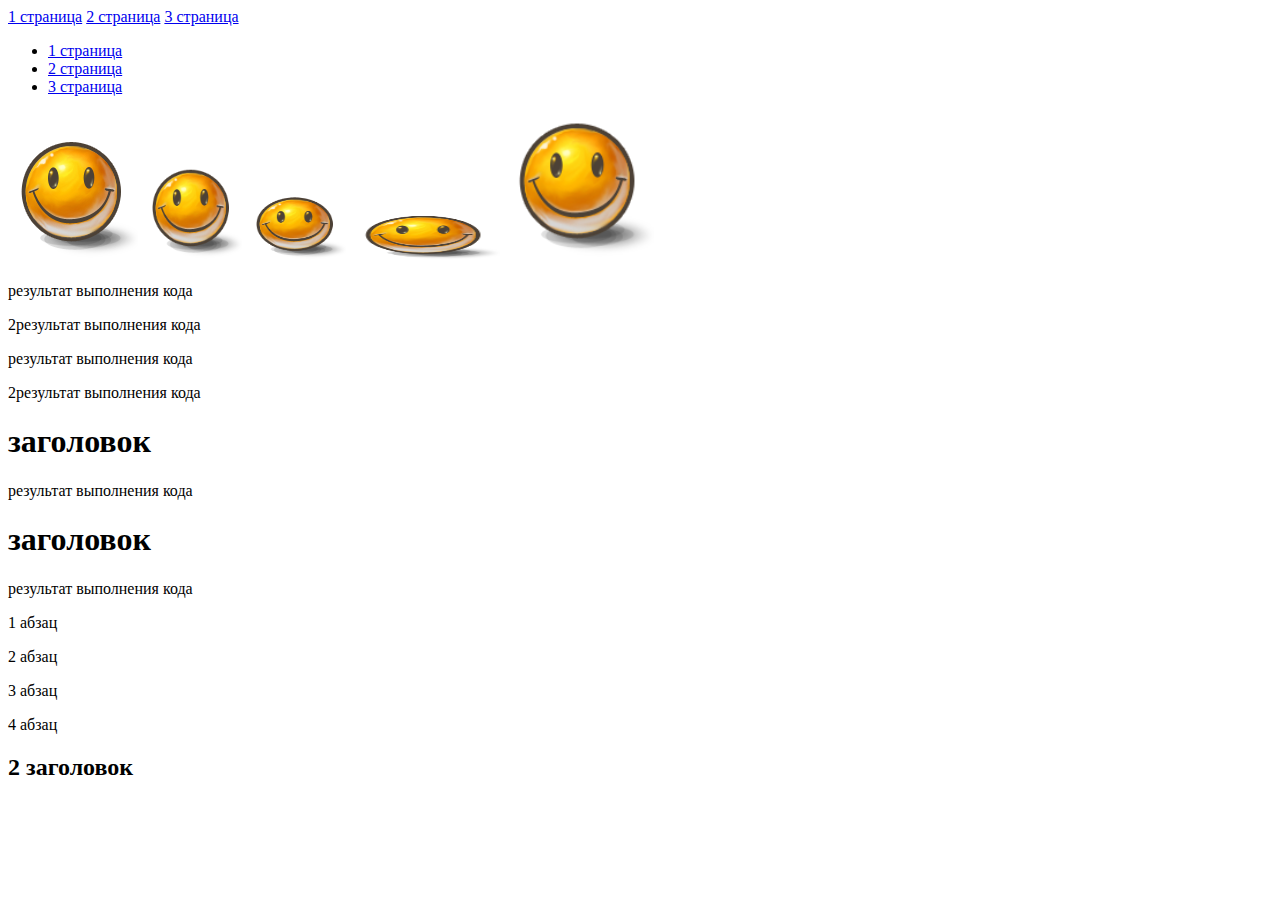
<file: index.html>
<!DOCTYPE html>
<html lang="en">
<head>
    <meta charset="UTF-8">
    <title>Title</title>
    <link rel="stylesheet" href="styles.css">
</head>
<body>
<a href="1.html">1 страница</a>
<a href="2.html">2 страница</a>
<a href="3.html">3 страница</a>
<ul>
    <li><a href="1.html">1 страница</a></li>
    <li><a href="2.html">2 страница</a></li>
    <li><a href="3.html">3 страница</a></li>
</ul>
<img src="selector/smile.png">
<img src="selector/smile.png" alt="смайл" WIDTH="100">

<img src="selector/smile.png" width="100" height="70">
<img src="selector/smile.png" width="150" height="50">
<img src="selector/smile.png" width="150" height="150">
<p class="bbb">
    результат выполнения кода
</p>
<p class="bbb">
    2результат выполнения кода
</p>
<p>
    результат<span class="bbb"> выполнения кода</span>
</p>
<p>
    2результат<span class="bbb"> выполнения кода</span>
</p>
<div class="eee">
    <h1 class="eee">заголовок</h1>
    <p class="bbb">
        результат выполнения кода
    </p>
</div>
<div>
    <h1 class="eee">заголовок</h1>
    <p>
        результат<span class="bbb"> выполнения кода</span>
    </p>
</div>
<p class="success large">
    1 абзац
</p>
<p class="error small">
    2 абзац
</p>
<p class="error large">
    3 абзац
</p>
<p class="success small">
    4 абзац
</p>
<h2 class="www ppp vvv">2 заголовок</h2>

</body>
</html>
</file>
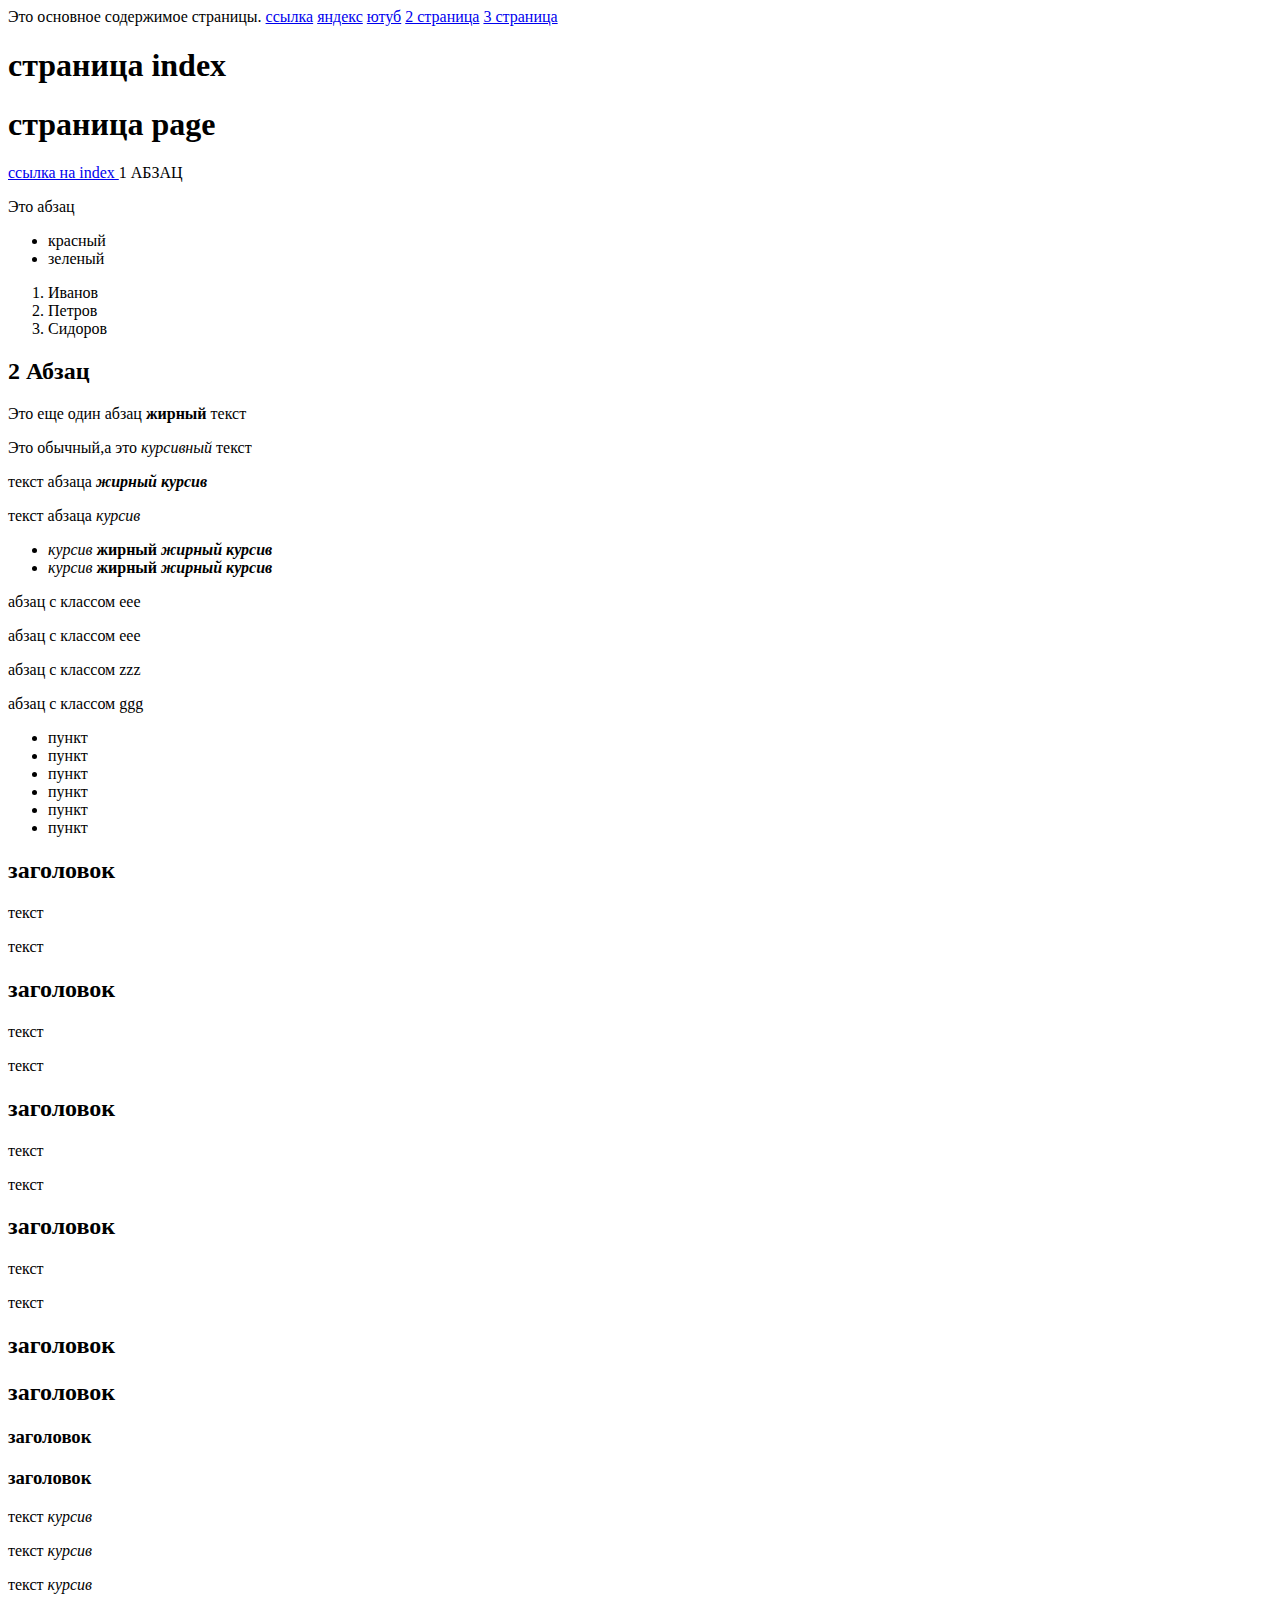
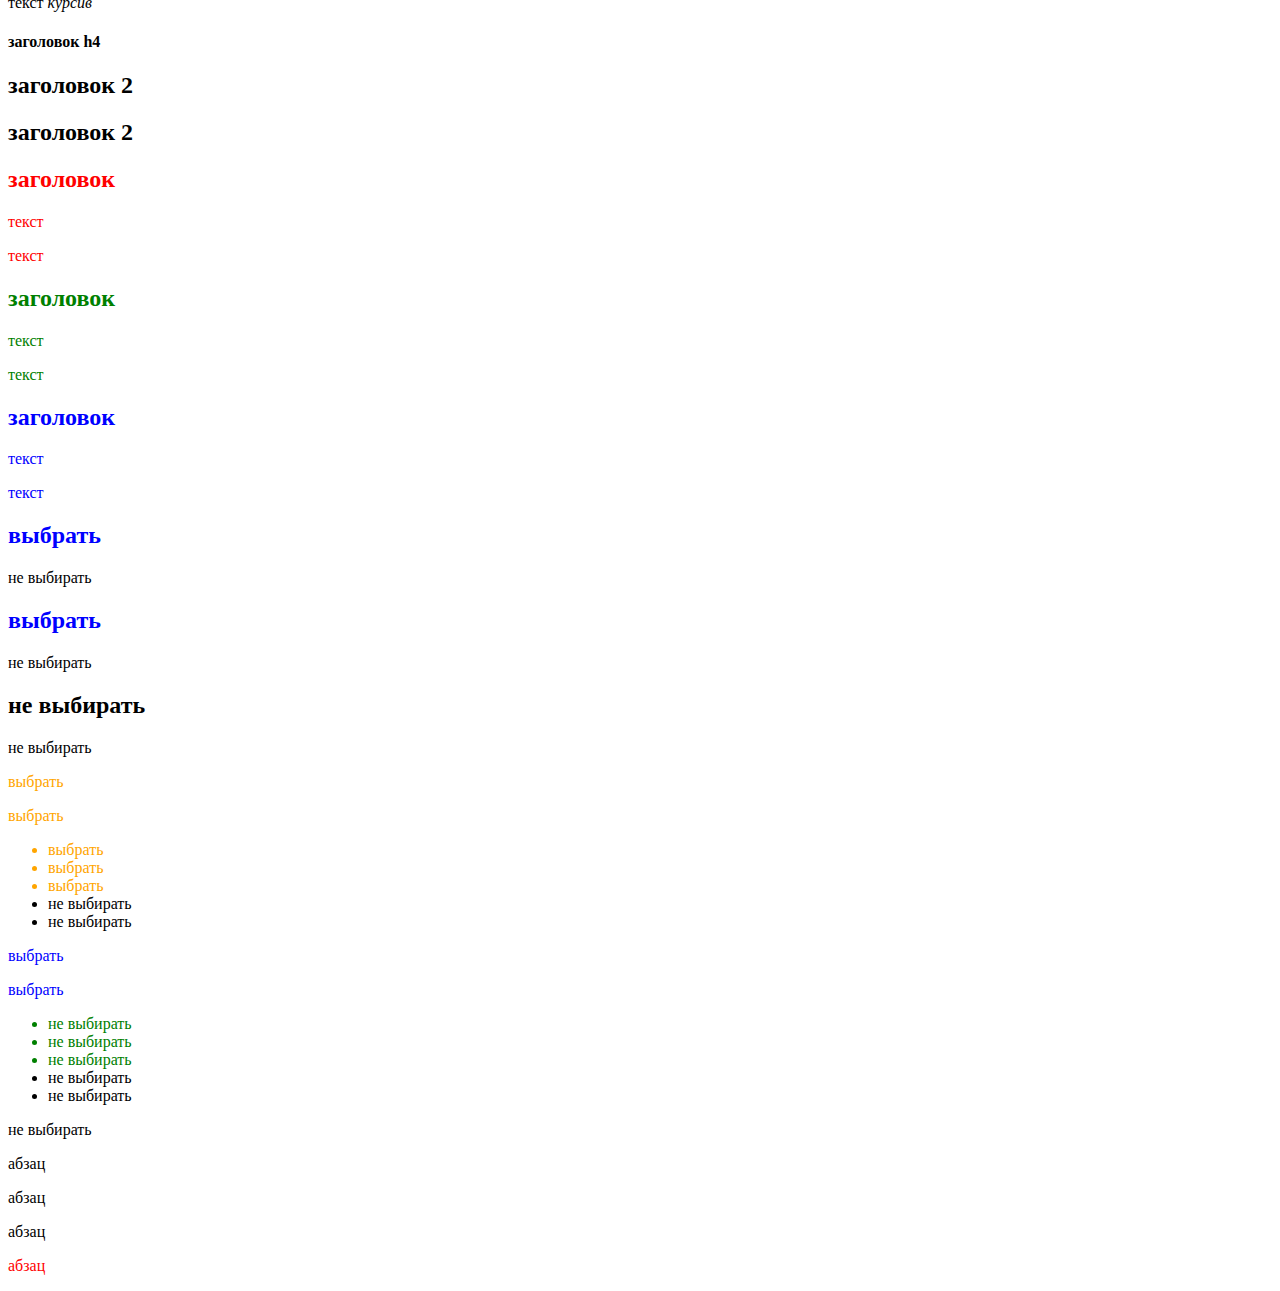
<file: 1.html>
<!DOCTYPE html>
<html lang="en">
<head>
    <meta charset="utf-8">
    <title>Это заголовок тайтл</title>
    <link rel="stylesheet" href="styles.css">
</head>
<body>
Это основное содержимое страницы.
<a href="http://code.mu">ссылка</a>
<a href="http://yandex.ru">яндекс</a>
<a href="http://youtube.com">ютуб</a>
<a href="2.html">2 страница</a>
<a href="3.html">3 страница</a>


<h1>страница index</h1>

<h1>страница page</h1>
<a href="index.html">ссылка на index
</a>

1 АБЗАЦ
<p>


    Это абзац
</p>
<ul>
    <li>красный</li>
    <li>зеленый</li>
</ul>
<ol>
    <li>Иванов</li>
    <li>Петров</li>
    <li>Сидоров</li>
</ol>
<h2>
    2 Абзац
</h2>
<p>
    Это еще один абзац <b>жирный</b> текст
</p>
<p>
    Это обычный,а это <i>курсивный</i> текст</p>
<p>
    текст абзаца <b><i>жирный курсив</i></b>
</p>
<p>
    текст абзаца <i>курсив</i>
</p>
<ul>
    <li>
        <i>курсив</i>
        <b>жирный</b>
        <b><i>жирный курсив</i></b>
    </li>
    <li>
        <i>курсив</i>
        <b>жирный</b>
        <b><i>жирный курсив</i></b>
    </li>
</ul>
<p class="eee">
    абзац с классом eee
</p>
<p class="eee">
    абзац с классом eee
</p>
<p class="zzz">
    абзац с классом zzz
</p>
<p class="ggg">
    абзац с классом ggg
</p>
<ul>
    <li class="odd">пункт</li>
    <li class="eve">пункт</li>
    <li class="odd">пункт</li>
    <li class="eve">пункт</li>
    <li class="odd">пункт</li>
    <li class="eve">пункт</li>
</ul>
<div class="block1">
    <h2>заголовок</h2>
    <p>
        текст
    </p>
    <p>
        текст
    </p>
</div>
<div class="block2">
    <h2>заголовок</h2>
    <p>
        текст
    </p>
    <p>
        текст
    </p>
</div>
<div class="block1">
    <h2>заголовок</h2>
    <p>
        текст
    </p>
    <p>
        текст
    </p>
</div>
<div class="block2">
    <h2>заголовок</h2>
    <p>
        текст
    </p>
    <p>
        текст
    </p>

</div>
<h2 class="header">заголовок</h2>
<h2 class="header">заголовок</h2>
<h3 class="header">заголовок</h3>
<h3 class="header">заголовок</h3>
<p class="eee">
    текст <i>курсив</i>
</p>
<p class="eee">
    текст <i>курсив</i>
</p>
<div class="eee">
    текст <i>курсив</i>
</div>
<div class="eee">
    текст <i>курсив</i>
</div>
<div class="eee">
    <h4 class="bbb">заголовок h4</h4>
</div>
<div class="eee">
    <h2>заголовок 2</h2>
</div>
<div class="eee">
    <h2 class="bbb"> заголовок 2</h2>

</div>
<div id="elem1">
    <h2>заголовок</h2>
    <p>
        текст
    </p>
    <p>
        текст
    </p>
</div>
<div id="elem2">
    <h2>заголовок</h2>
    <p>
        текст
    </p>
    <p>
        текст
    </p>
</div>
<div id="elem3">
    <h2>заголовок</h2>
    <p>
        текст
    </p>
    <p>
        текст
    </p>
</div>
<div id="elem">
    <h2>выбрать</h2>
    <p>не выбирать</p>

    <h2>выбрать</h2>
    <p>не выбирать</p>
</div>

<h2>не выбирать</h2>
<p>не выбирать</p>
</body>
<div id="elem4">
    <p class="text">выбрать</p>
    <p class="text">выбрать</p>

    <ul>
        <li class="text">выбрать</li>
        <li class="text">выбрать</li>
        <li class="text">выбрать</li>
        <li>не выбирать</li>
        <li>не выбирать</li>
    </ul>
</div>
<div id="elem5">
    <p class="text">выбрать</p>
    <p class="text">выбрать</p>

    <ul>
        <li class="text">не выбирать</li>
        <li class="text">не выбирать</li>
        <li class="text">не выбирать</li>
        <li>не выбирать</li>
        <li>не выбирать</li>
    </ul>
</div>

<p class="text">не выбирать</p>
<p class="eee">
    абзац
</p>
<p class="zzz">
    абзац
</p>
<p class="ccc">
    абзац
</p>
<p class="eee zzz ccc">
    абзац
</p>
</html>
</file>
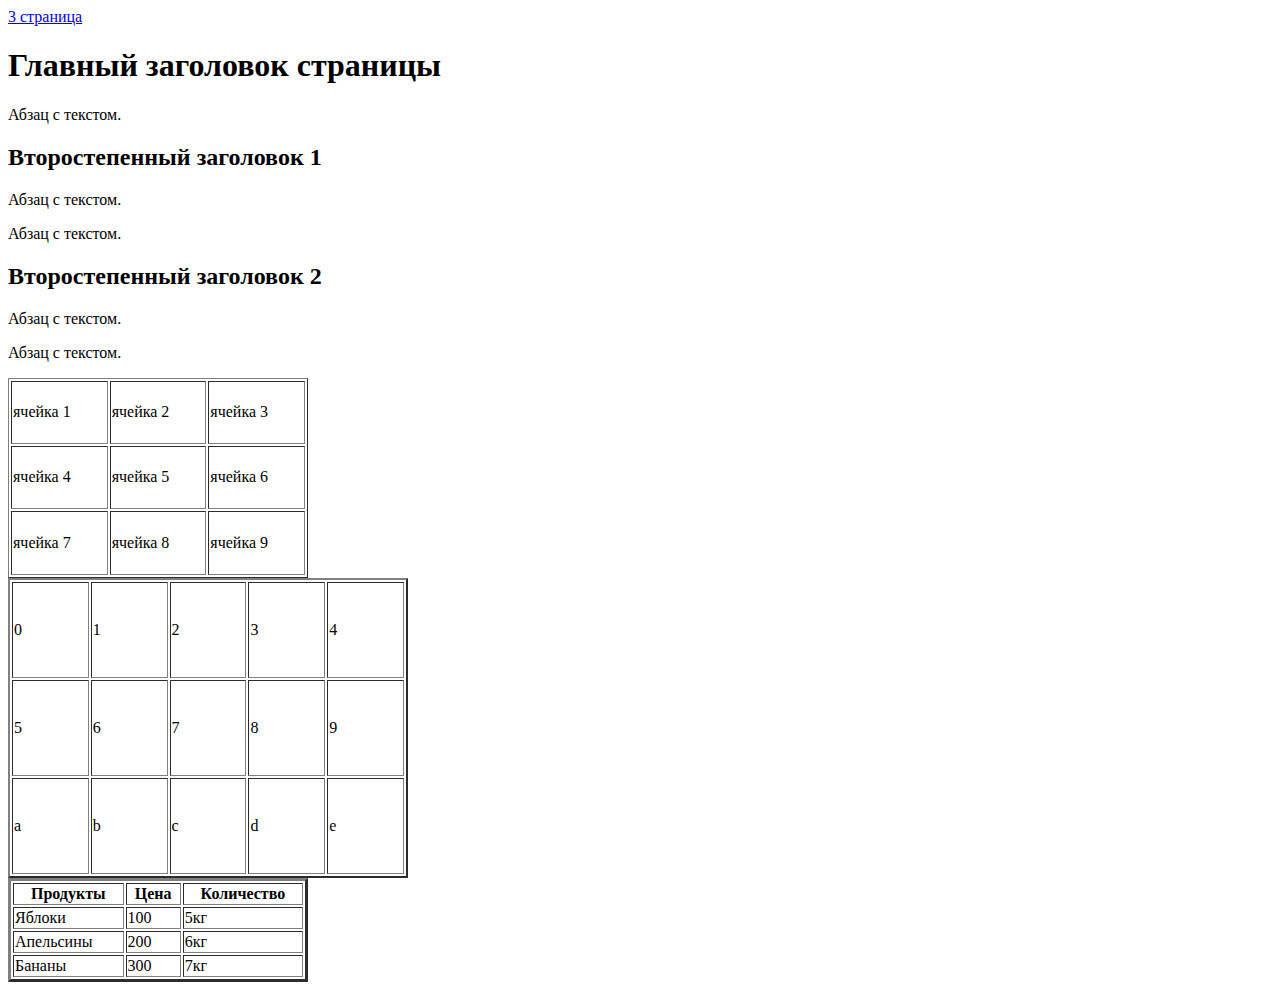
<file: 2.html>
<!DOCTYPE html>
<html lang="en">
<head>
    <meta charset="UTF-8">
    <title>Title</title>
    <link rel="stylesheet" href="styles.css">
</head>
<body>
<a href="3.html">3 страница</a>
<h1>Главный заголовок страницы</h1>
<p>
    Абзац с текстом.
</p>

<h2>Второстепенный заголовок 1</h2>
<p>
    Абзац с текстом.
</p>
<p>
    Абзац с текстом.
</p>

<h2>Второстепенный заголовок 2</h2>
<p>
    Абзац с текстом.
</p>
<p>
    Абзац с текстом.
</p>
<table border="1" height="200" width="300">
    <!--Это будет первый ряд таблицы:-->
    <tr>
        <td>ячейка 1</td>
        <td>ячейка 2</td>
        <td>ячейка 3</td>
    </tr>
    <!--Это будет второй ряд таблицы:-->
    <tr>
        <td>ячейка 4</td>
        <td>ячейка 5</td>
        <td>ячейка 6</td>
    </tr>
    <!--Это будет третий ряд таблицы:-->
    <tr>
        <td>ячейка 7</td>
        <td>ячейка 8</td>
        <td>ячейка 9</td>
    </tr>
</table>
<table border="2" width="400" height="300">

    <tr>
        <td>0</td>
        <td>1</td>
        <td>2</td>
        <td>3</td>
        <td>4</td>
    </tr>
    <tr>
        <td>5</td>
        <td>6</td>
        <td>7</td>
        <td>8</td>
        <td>9</td>
    </tr>
    <tr>
        <td>a</td>
        <td>b</td>
        <td>c</td>
        <td>d</td>
        <td>e</td>
    </tr>
</table>
<table border="3" width="300">
    <tr>
        <th>Продукты</th>
        <th>Цена</th>
        <th>Количество</th>
    </tr>
    <tr>
        <td>Яблоки</td>
        <td>100</td>
        <td>5кг</td>
    </tr>
    <tr>
        <td>Апельсины</td>
        <td>200</td>
        <td>6кг</td>
    </tr>
    <tr>
        <td>Бананы</td>
        <td>300</td>
        <td>7кг</td>
    </tr>
</table>
</body>
</html>
</file>
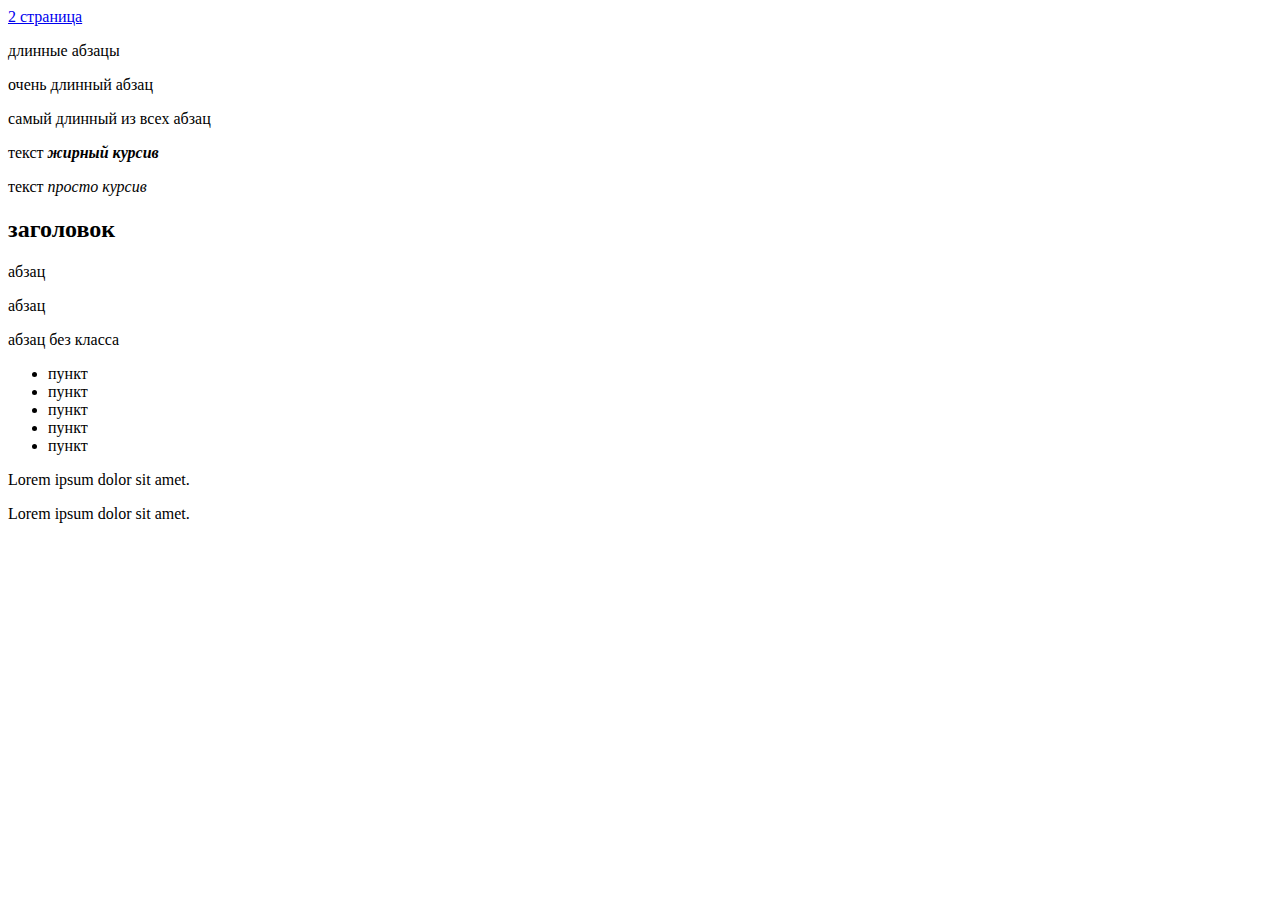
<file: 3.html>
<!DOCTYPE html>
<html lang="en">
<head>
    <meta charset="UTF-8">
    <title>Title</title>
    <link rel="stylesheet" href="styles.css">
</head>
<body>
<a href="2.html">2 страница</a>
<p>длинные абзацы</p>
<p>очень длинный абзац</p>
<p>самый длинный из всех абзац</p>
<p>
    текст <b><i>жирный курсив</i></b>
</p>
<p>
    текст <i>просто курсив</i>
</p>
<h2 class="eee">заголовок</h2>
<p class="eee">
    абзац
</p>
<p class="eee">
    абзац
</p>
<p>
    абзац без класса
</p>

<ul class="eee">
    <li>пункт</li>
    <li>пункт</li>
    <li>пункт</li>
    <li>пункт</li>
    <li>пункт</li>
</ul>
<p>
    Lorem ipsum <span class="xxx">dolor
		sit</span> amet.
</p>
<p>
    <span class="xxx">Lorem ipsum</span>
    dolor sit amet.
</p>

</body>
</html>
</file>
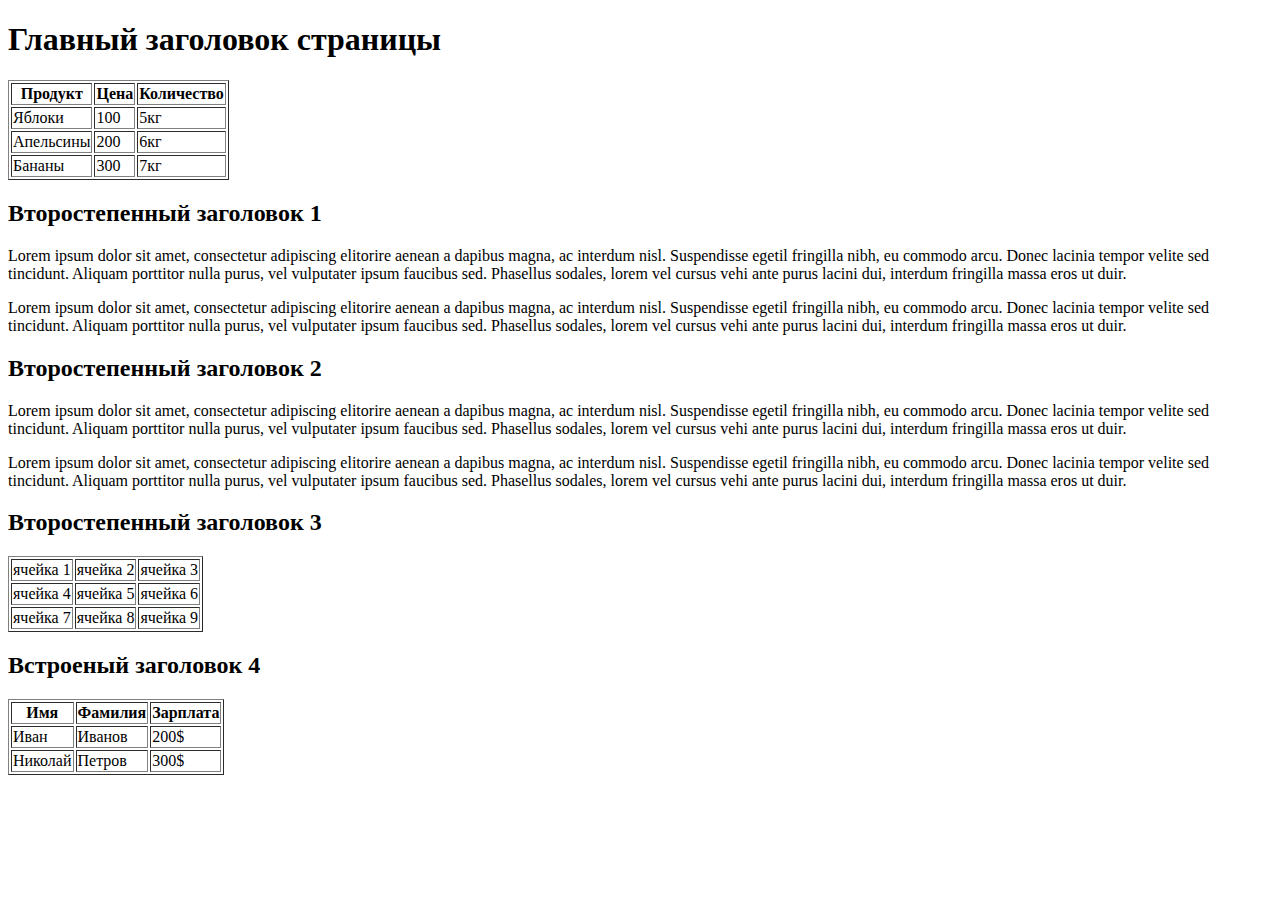
<file: 4.html>
<!DOCTYPE html>
<html lang="en">
<head>
    <meta charset="UTF-8">
    <title>Title</title>
    <link rel="stylesheet" href="styles.css">
</head>
<body>
<h1>Главный заголовок страницы</h1>
<table border="1">
    <tr>
        <th>Продукт</th>
        <th>Цена</th>
        <th>Количество</th>
    </tr>
    <tr>
        <td>Яблоки</td>
        <td>100</td>
        <td>5кг</td>
    </tr>
    <tr>
        <td>Апельсины</td>
        <td>200</td>
        <td>6кг</td>
    </tr>
    <tr>
        <td>Бананы</td>
        <td>300</td>
        <td>7кг</td>
    </tr>
</table>
<h2>Второстепенный заголовок 1</h2>
<p>
    Lorem ipsum dolor sit amet, consectetur
    adipiscing elitorire
    aenean a dapibus magna, ac interdum
    nisl. Suspendisse egetil
    fringilla nibh, eu commodo arcu.
    Donec lacinia tempor velite
    sed tincidunt. Aliquam porttitor
    nulla purus, vel vulputater
    ipsum faucibus sed. Phasellus
    sodales, lorem vel cursus vehi
    ante purus lacini dui, interdum fringilla
    massa eros ut duir.
</p>
<p>
    Lorem ipsum dolor sit amet, consectetur
    adipiscing elitorire
    aenean a dapibus magna, ac interdum
    nisl. Suspendisse egetil
    fringilla nibh, eu commodo arcu.
    Donec lacinia tempor velite
    sed tincidunt. Aliquam porttitor
    nulla purus, vel vulputater
    ipsum faucibus sed. Phasellus
    sodales, lorem vel cursus vehi
    ante purus lacini dui, interdum fringilla
    massa eros ut duir.
</p>

<h2>Второстепенный заголовок 2</h2>
<p>
    Lorem ipsum dolor sit amet, consectetur
    adipiscing elitorire
    aenean a dapibus magna, ac interdum
    nisl. Suspendisse egetil
    fringilla nibh, eu commodo arcu.
    Donec lacinia tempor velite
    sed tincidunt. Aliquam porttitor
    nulla purus, vel vulputater
    ipsum faucibus sed. Phasellus
    sodales, lorem vel cursus vehi
    ante purus lacini dui, interdum fringilla
    massa eros ut duir.
</p>
<p>
    Lorem ipsum dolor sit amet, consectetur
    adipiscing elitorire
    aenean a dapibus magna, ac interdum
    nisl. Suspendisse egetil
    fringilla nibh, eu commodo arcu.
    Donec lacinia tempor velite
    sed tincidunt. Aliquam porttitor
    nulla purus, vel vulputater
    ipsum faucibus sed. Phasellus
    sodales, lorem vel cursus vehi
    ante purus lacini dui, interdum fringilla
    massa eros ut duir.
</p>

<h2>Второстепенный заголовок 3</h2>
<table border="1">
    <tr>
        <td>ячейка 1</td>
        <td>ячейка 2</td>
        <td>ячейка 3</td>
    </tr>
    <tr>
        <td>ячейка 4</td>
        <td>ячейка 5</td>
        <td>ячейка 6</td>
    </tr>
    <tr>
        <td>ячейка 7</td>
        <td>ячейка 8</td>
        <td>ячейка 9</td>
    </tr>
</table>
<h2>Встроеный заголовок 4</h2>
<table border="1">
    <tr>
        <th>Имя</th>
        <th>Фамилия</th>
        <th>Зарплата</th>
    </tr>
    <tr>
        <td>Иван</td>
        <td>Иванов</td>
        <td>200$</td>
    </tr>
    <tr>
        <td>Николай</td>
        <td>Петров</td>
        <td>300$</td>
    </tr>
</table>
</body>
</html>
</file>
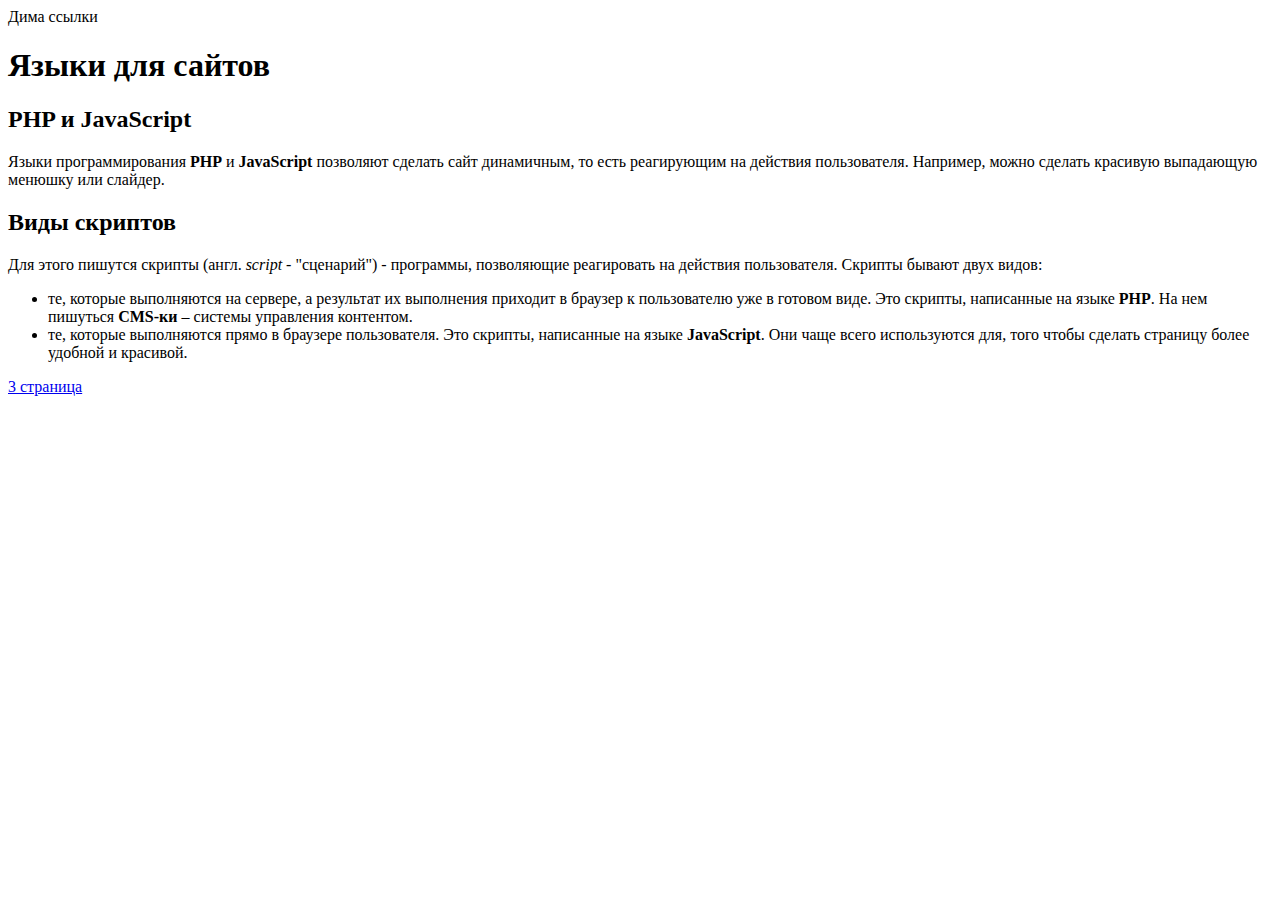
<file: 5.html>
<!DOCTYPE html>
<html lang="en">
<head>
    <meta charset="UTF-8">
    <title>Title</title>
    <link rel="stylesheet" href="styles.css">
</head>
<body>

<a>Дима ссылки</a>
    <div class="block1">
    <h1>Языки для сайтов</h1>
    </div>
    <div class="block2">
        <h2>PHP и JavaScript</h2>
        <p>
            Языки программирования <b>PHP</b>
            и <b>JavaScript</b> позволяют
            сделать сайт динамичным, то есть реагирующим
            на действия пользователя.
            Например, можно сделать красивую выпадающую
            менюшку или слайдер.
        </p>
    </div>
        <div class="block3">

            <h2>Виды скриптов</h2>
            <p>
                Для этого пишутся скрипты (англ. <i>script</i>
                - "сценарий") -
                программы, позволяющие реагировать
                на действия пользователя.
                Скрипты бывают двух видов:
            </p>

            <ul>
                <li>
                    те, которые выполняются на сервере,
                    а результат их выполнения приходит в
                    браузер к
                    пользователю уже в готовом виде.
                    Это скрипты,
                    написанные на языке <b>PHP</b>.
                    На нем пишуться
                    <b>CMS-ки</b> – системы управления
                    контентом.
                </li>
                <li>
                    те, которые выполняются прямо в браузере
                    пользователя.
                    Это скрипты, написанные на языке <b>
                    JavaScript</b>.
                    Они чаще всего используются для, того
                    чтобы сделать страницу
                    более удобной и красивой.
                </li>
            </ul>


            <a href="3.html">3 страница</a>
        </div>

</body>

</html>
</file>
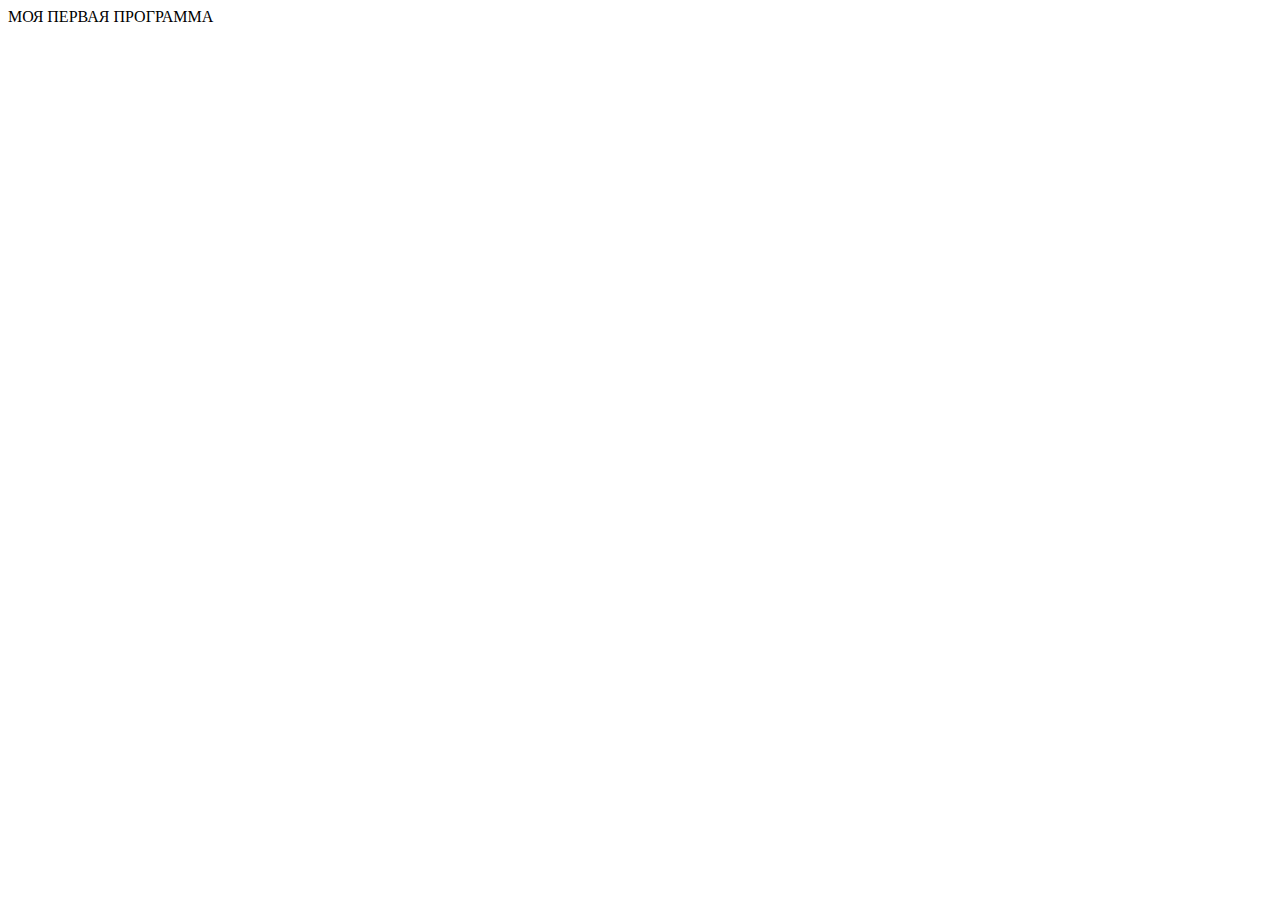
<file: 6.html>
<!DOCTYPE html>
<html lang="en">
<head>
    <meta charset="UTF-8">
    <title>Моя первая программа</title>
    <!--    <script src="script.js?v=1"></script>-->
    <!--    <script src="script2.js?v=1"></script>-->
    <script src="script3.js?v=1"></script>
</head>
<body>
МОЯ ПЕРВАЯ ПРОГРАММА
</body>
</html>
</file>
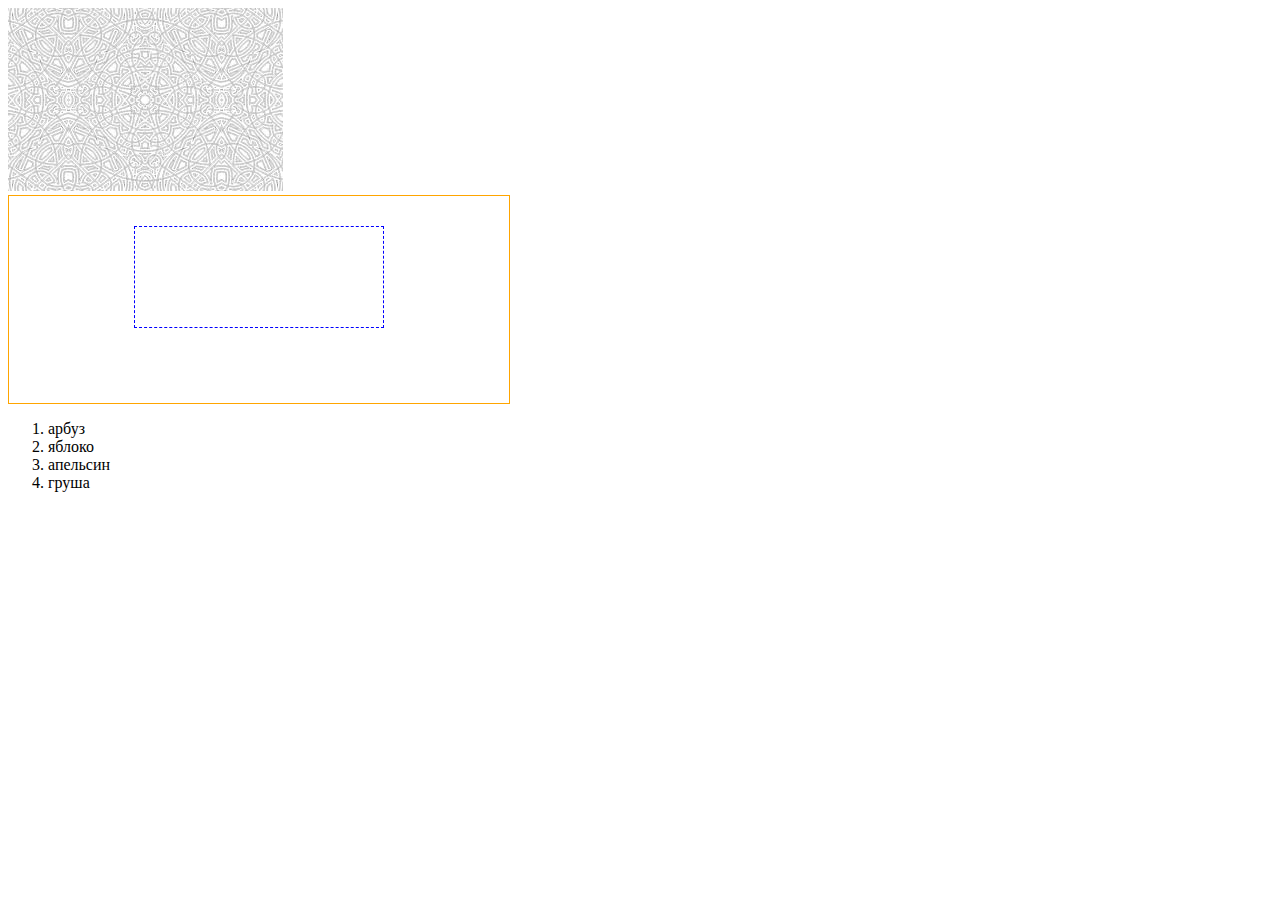
<file: selector/selectorPage.html>
<!DOCTYPE html>
<html lang="en">
<head>
    <meta charset="UTF-8">
    <title>Title</title>
    <link rel="stylesheet" href="selectorStyles.css">
</head>
<body>
<img src="bg.png" alt="смайл">
<div id="parent">
    <div id="child"></div>
</div>
<ol>
    <li>арбуз</li>
    <li>яблоко</li>
    <li>апельсин</li>
    <li>груша</li>
</ol>
</body>
</html>
</file>
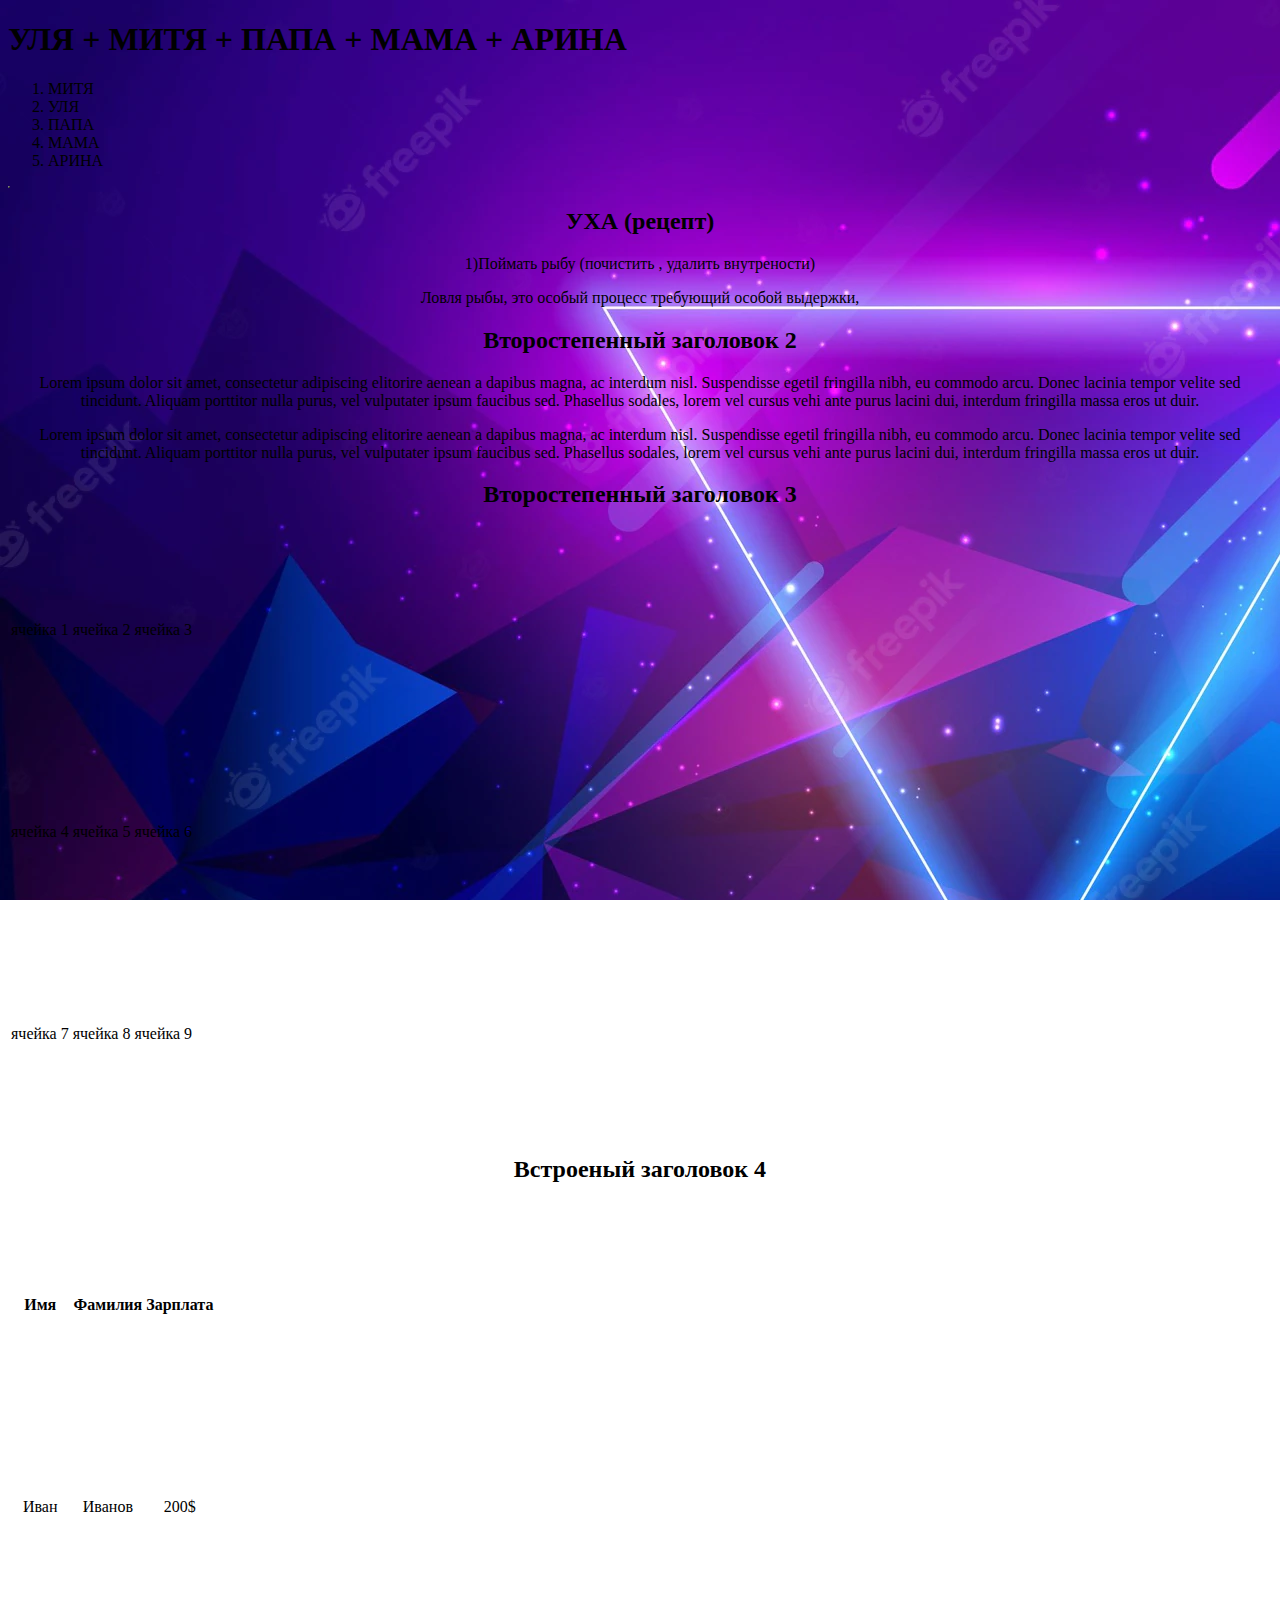
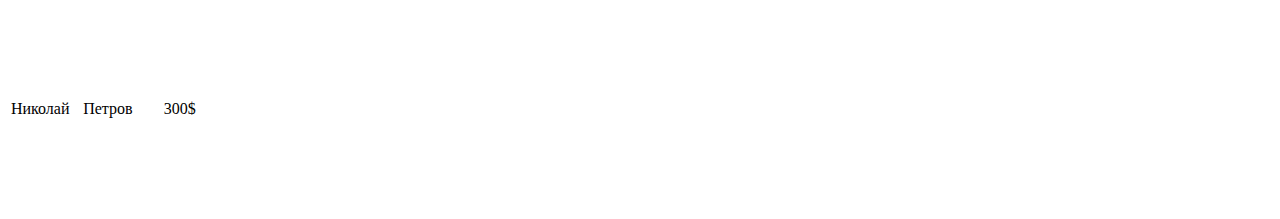
<file: yliana/4.html>
<!DOCTYPE html>
<html lang="en">
<head>
    <meta charset="UTF-8">
    <title>Title</title>

    <link rel="stylesheet" href="ylianaStyles.css">
</head>
<body>
<h1>УЛЯ + МИТЯ + ПАПА + МАМА + АРИНА</h1>
<table border="1">
    <ol>
        <li>МИТЯ</li>
        <li>УЛЯ</li>
        <li>ПАПА</li>
        <li>МАМА</li>
        <li>АРИНА</li>
    </ol>

</table>
<h2>УХА (рецепт)</h2>
<p>
  1)Поймать рыбу (почистить , удалить внутрености)
</p>
<p>
Ловля рыбы, это особый процесс требующий особой выдержки,
</p>

<h2>Второстепенный заголовок 2</h2>
<p>
    Lorem ipsum dolor sit amet, consectetur
    adipiscing elitorire
    aenean a dapibus magna, ac interdum
    nisl. Suspendisse egetil
    fringilla nibh, eu commodo arcu.
    Donec lacinia tempor velite
    sed tincidunt. Aliquam porttitor
    nulla purus, vel vulputater
    ipsum faucibus sed. Phasellus
    sodales, lorem vel cursus vehi
    ante purus lacini dui, interdum fringilla
    massa eros ut duir.
</p>
<p>
    Lorem ipsum dolor sit amet, consectetur
    adipiscing elitorire
    aenean a dapibus magna, ac interdum
    nisl. Suspendisse egetil
    fringilla nibh, eu commodo arcu.
    Donec lacinia tempor velite
    sed tincidunt. Aliquam porttitor
    nulla purus, vel vulputater
    ipsum faucibus sed. Phasellus
    sodales, lorem vel cursus vehi
    ante purus lacini dui, interdum fringilla
    massa eros ut duir.
</p>

<h2>Второстепенный заголовок 3</h2>
<table tabindex="1">
    <tr>
        <td>ячейка 1</td>
        <td>ячейка 2</td>
        <td>ячейка 3</td>
    </tr>
    <tr>
        <td>ячейка 4</td>
        <td>ячейка 5</td>
        <td>ячейка 6</td>
    </tr>
    <tr>
        <td>ячейка 7</td>
        <td>ячейка 8</td>
        <td>ячейка 9</td>
    </tr>
</table>
<h2>Встроеный заголовок 4</h2>
<table tabindex= "1">
    <tr>
        <th>Имя</th>
        <th>Фамилия</th>
        <th>Зарплата</th>
    </tr>
    <tr>
        <td>Иван</td>
        <td>Иванов</td>
        <td>200$</td>
    </tr>
    <tr>
        <td>Николай</td>
        <td>Петров</td>
        <td>300$</td>
    </tr>
</table>
</body>
</html>
</file>
<file: styles.css>
/*p {*/
/*    color: red;*/
/*}*/

/*h1 {*/
/*    color: green;*/
/*}*/

/*h2 {*/
/*    color: blue;*/
/*}*/

/*h3 {*/
/*    color: red;*/
/*}*/


/*p {*/
/*    color: orange;*/
/*}*/

/*tr {*/
/*    color: rgb(165, 239, 0);*/

/*}*/

/*td {*/
/*    width: 400px;*/
/*    height: 200px;*/
/*}*/

/*p {*/
/*    width: 300px;*/
/*}*/

/*td {*/
/*    width: 400px;*/
/*    height: 300px;*/
/*}*/

/*th {*/
/*    text-align: left;*/
/*}*/

/*table {*/
/*    width: 500px;*/
/*}*/

/*h1 {*/
/*    text-align: right;*/
/*}*/

/*h2 {*/
/*    text-align: center;*/
/*}*/

/*td {*/
/*    text-align: center;*/
/*}*/

/*p {*/
/*    text-align: justify;*/
/*}*/

/*h2 {*/
/*    width: 300px;*/
/*}*/

/*table {*/
/*    width: 500px;*/
/*    height: 300px;*/
/*}*/

/*td {*/
/*    font-weight: bold;*/
/*}*/

/*th {*/
/*    font-weight: normal;*/
/*}*/

/*h2 {*/
/*    font-style: italic;*/
/*}*/

/*h1 {*/
/*    font-size: 50px;*/
/*    text-align: center;*/
/*}*/

/*h2 {*/
/*    font-size: 40px;*/
/*    font-weight: normal;*/
/*}*/

/*p {*/
/*    font-size: 30px;*/
/*}*/

/*p {*/
/*    font-family: Arial, Georgia, serif;*/
/*}*/


/*p {*/
/*    font-size: 30px;*/
/*    line-height: 1.5;*/
/*}*/

/*p {*/
/*    font: 13px/20px "Times New Roman";*/
/*}*/

/*p {*/
/*    font: bold 300px/40px Arial red;*/
/*}*/

/*p {*/
/*    font: bold italic 40px/60px Arial;*/
/*}*/

/*p {*/
/*    text-indent: 50px;*/
/*    text-align: center;*/
/*.block1{color: red;}*/
/*.block2{color: green;}*/
/*.block3{color: blue;}*/
/*.eee{font-size: 20px;}*/
/*.zzz{font-size: 30px;}*/
/*.ggg{font-size: 35px;}*/
/*.eee, .zzz, .ggg, .header{text-align: center;*/
/*    font-family: Arial, sans-serif;}*/
/*.header{color: red;}*/
/*h2.header{font-size: 40px;}*/
/*h3.header{font-size: 30px;}*/
/*.eee p {color: red;}*/
/*.eee i {color: red;}*/
/*.eee .bbb {color: red;}*/
/*.eee h2 {color: blue;}*/
/*.eee h2.bbb{color: green;}*/
/*p.bbb{color: red;}*/
/*p .bbb{color: red;}*/
/*.eee p.bbb{color:red;}*/
/*.eee p .bbb{color: red;}*/
/*.success {color: green;}*/
/*.error {color: red;}*/
/*.large {font-size: 30px;}*/
/*.small {font-size: 20px;}*/
/*.www{color: green;}*/
/*.ppp{font-size: 50px;}*/
/*.vvv{text-align: center}*/
#elem1{color: red;}
#elem2{color: green;}
#elem3{color: blue;}
#elem h2{color: blue;}
#elem4 p.text{color: orange;}
#elem4 li.text{color: orange;}
#elem5 p.text{color: blue;}
#elem5 li.text{color: green;}
.eee.zzz.ccc{color: red;}
</file>
<file: selector/selectorStyles.css>
/*h1#block, h2#block1 , h3#block2  {*/
/*    text-align: center;*/
/*}*/

/*h1#block  {*/
/*    font-size: 30px;*/
/*}*/

/*h2#block1  {*/
/*    font-size: 20px;*/
/*    color: blue;*/
/*}*/

/*h3#block2  {*/
/*    font-size: 16px;*/
/*    color: red;*/
/*}*/
/*div p{color: red;}*/
/*div h2{color: red;}*/
/*#block3 p{color: green}*/
/*div#block4 h2{color: blue;}*/
/* h2.bbb, p.bbb ,div.bbb{color: forestgreen;}*/
/*div#block6 h2.bbb,p.bbb{color:fuchsia;}*/
/*p.bbb{color: red;}*/
/*h2.bbb{font-size: 100px;color: green;}*/
/*div#block9 p.bbb{font-size: 50px;color: red;}*/
/*h2.bbb, h2.xxx, p.bbb, p.xxx, div.bbb{color: blue;}*/
/*h2.xxx, p.bbb{text-align:center;font-size: 130px;}*/
/*div#block4  p.bbb, div#block4 p.xxx{text-align:center;font-size:100px;color: blue;}*/
/*div.fff, h2.fff, p.fff{color: red;}*/
/*div.fff p{text-align:center;color: red;}*/
/*p.fff{text-align:center;color: blue;}*/
/*div.fff .bbb{text-align:center;color: blue;}*/
/*div.fff h2.bbb{text-align: center;color: red;}*/
/*h2{text-align:center;color: red;}*/
/*h3{font-size: 80px;color: blue;}*/
/*#elem+li{font-size:50px;color: green;}*/
/*.elem+li{font-size: 70px;color: red;}*/
/*main>div,section{color: red;}*/
/*#elem {*/
/*    border-width: 1px 2px 3px 4px;*/
/*    border-style: dashed dotted solid*/
/*    double;*/
/*    border-color: red blue green black;*/
/*    width: 300px;*/
/*    height: 100px;*/
/*a:link {font-size: 100px;*/
/*    color: blue;*/
/*}*/
/*a:visited {*/
/*    color: green;*/
/*}*/
/*a:hover {*/
/*    text-decoration: none;color: red;*/
/*}*/
/*a:active {*/
/*    color: black;*/
/*}*/

/*a {*/
/*    color: blue;text-decoration: none;*/
/*}*/
/*a:hover {color: red;}*/
/*#block a {*/
/*    color: red;*/
/*}*/
/*#block a:hover {*/
/*    text-decoration: none;*/
/*/*/
/*li:not(:first-child) {*/
/*    color: red;*/
/*}*/
/*p:first-of-type {*/
/*    color: red;*/
/*}*/
/*h2:last-of-type {*/
/*    color: green;*/
/*}*/
/*h2:nth-of-type(2) {*/
/*    color: blue;*/
/*}*/
/*h2:nth-last-of-type(2) {*/
/*    color: red;*/
/*}*/
/*!*div {*!*/
/*!*    border: 1px dashed green;*!*/
/*!*    padding: 15px;*!*/
/*!*    margin-bottom: 10px;*!*/
/*!*}*!*/
/*!*h2:only-of-type {*!*/
/*!*    color: red;*!*/
/*!*}*!*/
/*li:not(.elem) {color: blue;}*/
/*li:not(:first-child) {*/
/*    color: blue;*/
/*}*/
/*li:not(:first-child, :last-child ) {color: red;}*/
/*#elem {*/
/*    width: 200px;*/
/*    height: 200px;*/
/*    color: red;*/
/*    background-color: blue; !* задаем*/
/*		синий цвет фона *!*/
/*}*/
/*}!*#elem1 {*!*/
/*    text-align: center;*/
/*    font-size: 30px;*/
/*    width: 400px;*/
/*    height: 200px;*/
/*    color: white;*/
/*    background-color:#4dee99; !* задаем*/
/*		зеленый цвет фона *!*/
/*}*/
/*#elem {*/
/*    border-width: 3px;    !* толщина 3px *!*/
/*    border-style: solid;  !* в виде линии *!*/
/*    border-color: red;    !* красный цвет *!*/
/*    width: 300px;*/
/*    height: 100px;*/
/*}*/
/*#elem2 {*/
/*    border-width: 5px;*/
/*    border-style: ridge;*/
/*    border-color: blue;*/
/*    width: 300px;*/
/*    height: 200px;*/
/*}*/
/*#elem3 {*/
/*    border-width: 4px;*/
/*    border-style: dotted;*/
/*    border-color: red;*/
/*    width: 300px;*/
/*    height: 200px;*/
/*}*/
/*#elem4 {*/
/*    border-width: 3px;*/
/*    border-style: dashed;*/
/*    border-color: orange;*/
/*    width: 300px;*/
/*    height: 200px;*/
/*}*/
/*#elem5 {*/
/*    border-width: 7px;*/
/*    border-style: double;*/
/*    border-color: blue;*/
/*    width: 300px;*/
/*    height: 200px;*/
/*}*/
/*#elem {*/
/*    border: 1px solid red;*/
/*    width: 300px;*/
/*    height: 100px;*/
/*}*/
/*#elem1 {*/
/*    border: 2px dotted blue;*/
/*    width: 300px;*/
/*    height: 200px;*/
/*}*/
/*#elem2 {*/
/*    border: 3px dashed green;*/
/*    width: 300px;*/
/*    height: 200px;*/
/*}*/
/*#elem3 {*/
/*    border: 4px double orange;*/
/*    width: 300px;*/
/*    height: 200px;*/
/*}*/
/*#elem4 {*/
/*    width: 300px;*/
/*    height: 200px;*/
/*    border-left: 3px solid orange;*/
/*    border-right: 3px solid green;*/
/*    border-top: 3px solid blue;*/
/*    border-bottom: 3px solid red;*/
/*}*/
/*#elem5 {*/
/*    width: 300px;*/
/*    height: 200px;*/
/*    border-left: 3px solid red;*/
/*    border-right: 3px dotted green;*/
/*    border-top: 1px solid blue;*/
/*    border-bottom: 1px solid blue;*/
/*}*/
/*#elem2 {*/
/*    width: 200px;*/
/*    height: 200px;*/
/*    border: 2px solid green;*/
/*    border-radius: 20px;*/
/*}*/
/*#elem3 {*/
/*    width: 200px;*/
/*    height: 200px;*/
/*    border: 2px solid green;*/
/*    border-radius: 20px;*/
/*    background-color: #4dee99;*/
/*}*/
/*#elem1 {*/
/*    width: 200px;*/
/*    height: 200px;*/
/*    border-radius: 10px 20px 30px 40px;*/
/*    border: 1px solid green;*/
/*}*/
/*#elem2 {*/
/*    width: 200px;*/
/*    height: 200px;*/
/*    border-radius: 10px 20px 10px 20px;*/
/*    border: 1px solid green;*/
/*}*/
/*#elem3 {*/
/*    width: 200px;*/
/*    height: 200px;*/
/*    border-radius: 10px 40px 20px 40px;*/
/*    border: 1px solid green;*/
/*}*/
/*#elem4 {*/
/*    width: 100px;*/
/*    height: 100px;*/
/*    border-radius: 50%;*/
/*    border: 1px solid green;*/
/*}*/
/*#elem {*/
/*    background-position: center center;*/
/*    background-image: url("smile.png");*/
/*    background-repeat: no-repeat;*/
/*    width: 400px;*/
/*    height: 300px;*/
/*    border: 1px solid black;*/
/*}*/
/*.elem {*/
/*    background-size: contain;*/
/*    background-repeat: no-repeat;*/
/*    background-image: url("bg.png");*/
/*    border: 1px solid black;*/
/*    margin-bottom: 20px;*/
/*}*/

/*#elem1 {*/
/*    width: 600px;*/
/*    height: 500px;*/
/*}*/
/*.elem {*/
/*    background-position: center;*/
/*    background-size: cover;*/
/*    background-repeat: no-repeat;*/
/*    background-image: url("bg.png");*/
/*    border: 1px solid black;*/
/*    margin-bottom: 20px;*/
/*}*/
/*#elem2 {*/
/*    width: 500px;*/
/*    height: 600px;*/
/*}*/
/*body {*/
/*    background-attachment: fixed;*/
/*    background-image: url("bg.png");*/
/*}*/

/*#elem {*/
/*    width: 400px;*/
/*    margin: 0 auto;*/
/*    text-align: justify;*/
/*    font-weight: bold;*/
/*    font-size: 20px;*/
/*ul{list-style-type: circle;}*/
/*ul{list-style-type: none;}*/
/*ol{list-style-type: lower-alpha;}*/
/*ol{list-style-type: lower-greek}*/
/*ol{list-style-type: upper-alpha;}*/
/*#parent {*/
/*    width: 500px;*/
/*    border: 1px dashed blue;*/
/*}*/

/*#child {*/
/*    height: 200px;*/
/*    border: 1px dashed green;*/
/*    margin: 50px;*/
/*}*/
/*#elem{height: 100px; border: 1px solid red; margin: 50px;}*/
/*#parent {*/
/*    width: 300px;*/
/*    border: 1px solid red;*/
/*}*/
/*#child {*/
/*    margin-top:    75px; !* сверху *!*/
/*    margin-right:  75px; !* справа *!*/
/*    margin-bottom: 250px; !* снизу *!*/
/*    margin-left:   75px; !* слева *!*/

/*    height: 250px;*/
/*    border: 1px solid green;*/
/*}*/
/*#parent {*/
/*    width: 200px;*/
/*    border: 1px solid red;*/
/*}*/
/*#child {*/
/*    margin-top:    15px; !* сверху *!*/
/*    margin-right: 75px; !* справа *!*/
/*    margin-bottom: 15px; !* снизу *!*/
/*    margin-left:   75px; !* слева *!*/

/*    height: 150px;*/
/*    border: 1px solid green;*/
/*}*/
#parent {
    width: 500px;
    border: 1px solid orange;
}
#child {
    height: 100px;
    border: 1px dashed blue;
    margin:30px 125px 75px ;
}
</file>
<file: yliana/ylianaStyles.css>
body {
    background-attachment: fixed;
    background-image: url("neon-lights-background-theme_52683-44625.webp");

}
tr {text-align: center;
    width: 100px;
    height: 100px;
    border: 1px solid green;
}
tr{
    width: 200px;
    height: 200px;
    border: 1px solid red;
}
h2{text-align: center}
p{text-align: center}
</file>
